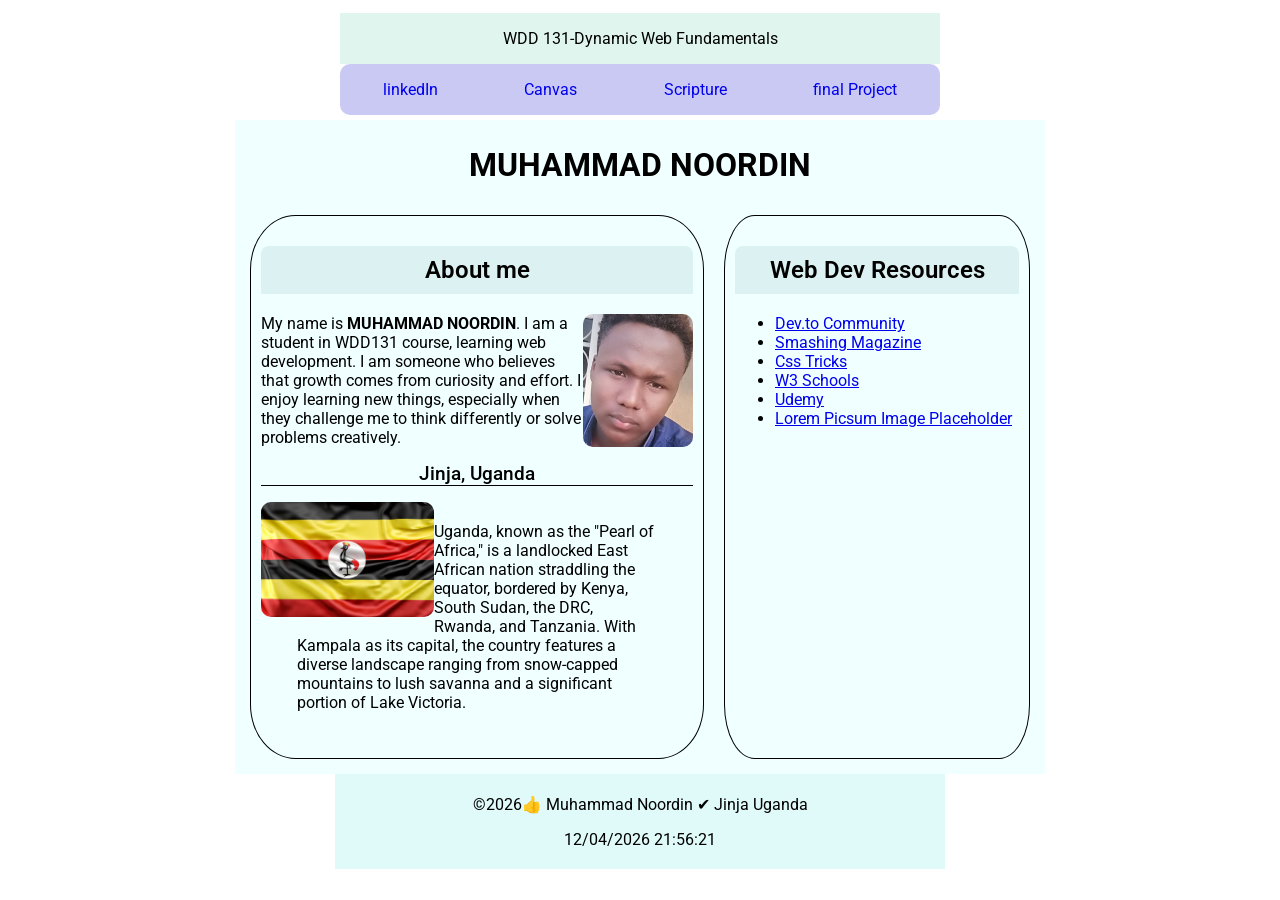
<file: index.html>
<!DOCTYPE html>
<html lang="en">
<head>
    <meta charset="UTF-8">
    <meta name="viewport" content="width=device-width, initial-scale=1.0">
    <meta name="description"
      content="welcome to my website. My name is Muhammad Noordin and I created website for the WDD131 Fundamentals course. The purpose of this website is to practice">
      <meta name="author" content="muhammad noordin">
    <link rel="stylesheet" href="styles/base.css">
    <link rel="stylesheet" href="styles/base-larger.css"> 
    <title>WDD 131-Dynamic Web Fundamentals-Muhammad Noordin</title>

        
    <link rel="preconnect" href="https://fonts.googleapis.com">
    <link rel="preconnect" href="https://fonts.gstatic.com" crossorigin>
    <link href="https://fonts.googleapis.com/css2?family=Roboto:ital,wght@0,100..900;1,100..900&display=swap" rel="stylesheet">
    <script src="scripts/getdates.js" defer></script>


</head>
<body>
    <header>
        <span id="course-title">WDD 131-Dynamic Web Fundamentals</span>

        <nav>
            <a href="https//www.linkedin.com/">linkedIn</a>
            <a href="https://byupw.instructure.com">Canvas</a>
            <a href="https://www.churchofjesuschrist.org/study/scriptures/bofm/1-ne/3?lang=eng&id=p7#p7">Scripture</a>
            <a href="#">final Project</a>
        </nav>
    </header>
    <main>
        <h1>MUHAMMAD NOORDIN</h1>
        <div class="cards">
            <section class="card">
                <h2>About me</h2>
                <img src="./images/profile.jpg" alt="profile photo">
                <p>My name is <span class="noor">MUHAMMAD NOORDIN</span>. I am a student in WDD131 course, learning web development.
                I am someone who believes that growth comes
                from curiosity and effort. I enjoy learning new things, especially when they challenge
                me to think differently or solve problems creatively.</p>
                <h3>Jinja, Uganda</h3>
                
                <div class="hero">
                    <img src="./images/flag-uganda.jpg" alt="flag-uganda">
                 
                    <p>Uganda, known as the "Pearl of Africa," is a landlocked East African nation straddling the equator, bordered by Kenya, South Sudan, the DRC, Rwanda, and Tanzania. With Kampala as its capital, the country features a diverse landscape ranging from snow-capped mountains to lush savanna and a significant portion of Lake Victoria. </p>   
                </div>
            </section>
            <section class="card">
                <h2>Web Dev Resources</h2>
                <ul>
                    <li><a href="https://dev.to">Dev.to Community</a></li>
                    <li><a href="https://smashingmagazine.com">Smashing Magazine</a></li>
                    <li><a href="https://css-tricks.com">Css Tricks</a></li>
                    <li><a href="https://w3schools.com">W3 Schools</a></li>
                    <li><a href="https://udemy.com">Udemy</a></li>
                    <li><a href="https://picsum.photos">Lorem Picsum Image Placeholder</a></li>
                </ul>
            </section>
        </div>
    </main>
    <footer>
        <p>©<span id="currentyear"></span>👍 Muhammad Noordin ✔ Jinja Uganda</p>
        <p id="lastModified"></p>
    </footer>
</body>
</html>
</file>
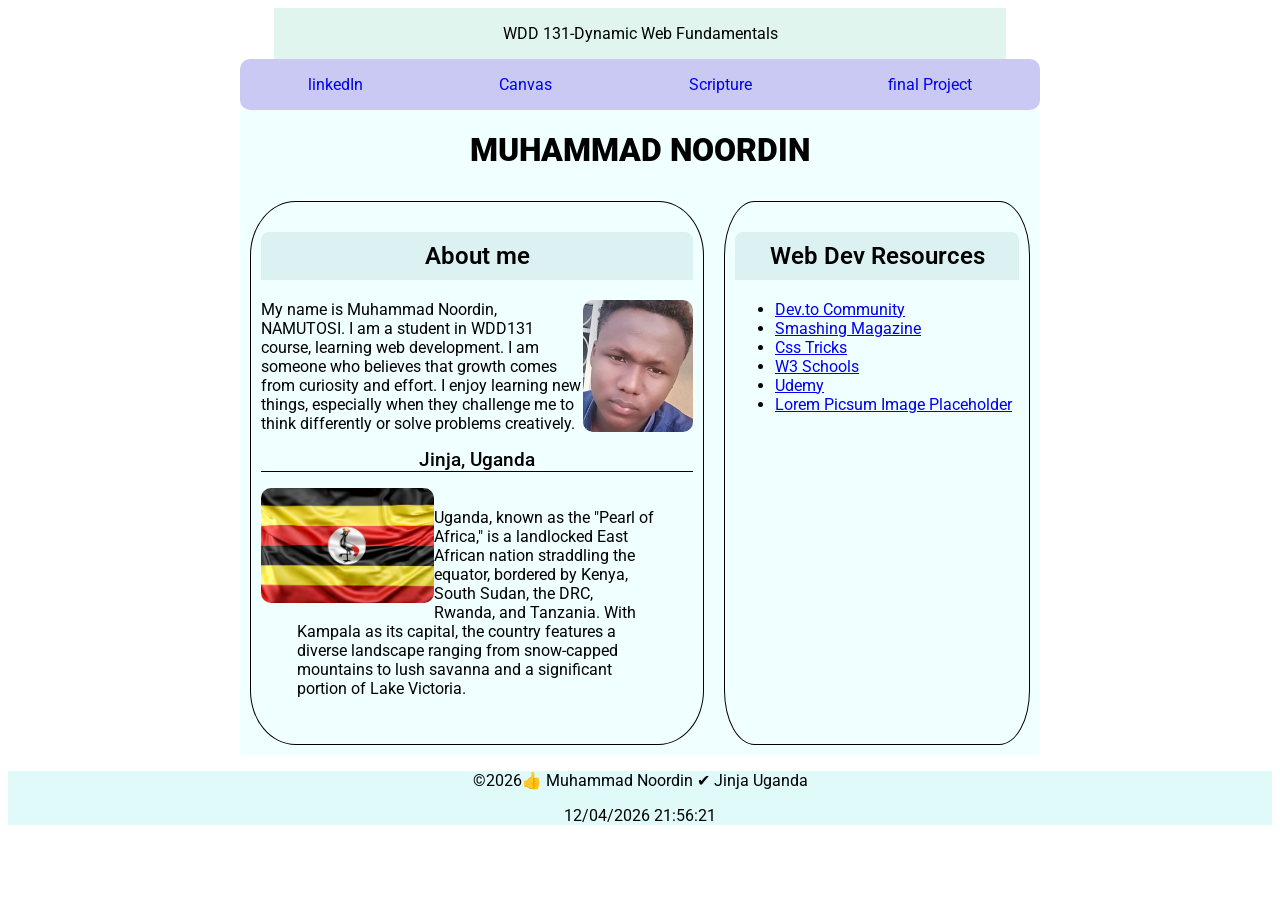
<file: week 1/index.html>
<!DOCTYPE html>
<html lang="en">
<head>
    <meta charset="UTF-8">
    <meta name="viewport" content="width=device-width, initial-scale=1.0">
    <meta name="description"
      content="welcome to my website. My name is Muhammad Noordin and I created website for the WDD131 Fundamentals course. The purpose of this website is to practice">
      <meta name="author" content="muhammad noordin">
    <link rel="stylesheet" href="styles/base.css"> 
    <title>WDD 131-Dynamic Web Fundamentals-Muhammad Noordin</title>

        
    <link rel="preconnect" href="https://fonts.googleapis.com">
    <link rel="preconnect" href="https://fonts.gstatic.com" crossorigin>
    <link href="https://fonts.googleapis.com/css2?family=Roboto:ital,wght@0,100..900;1,100..900&display=swap" rel="stylesheet">
    <script src="scripts/getdates.js" defer></script>


</head>
<body>
    <header>
        <span id="course-title">WDD 131-Dynamic Web Fundamentals</span>

        <nav>
            <a href="https//www.linkedin.com/">linkedIn</a>
            <a href="https://byupw.instructure.com">Canvas</a>
            <a href="https://www.churchofjesuschrist.org/study/scriptures/bofm/1-ne/3?lang=eng&id=p7#p7">Scripture</a>
            <a href="#">final Project</a>
        </nav>
    </header>
    <main>
        <h1>MUHAMMAD NOORDIN</h1>
        <div class="cards">
            <section class="card">
                <h2>About me</h2>
                <img src="./images/profile.jpg" alt="profile photo">
                <p>My name is Muhammad Noordin, NAMUTOSI. I am a student in WDD131 course, learning web development.
                I am someone who believes that growth comes
                from curiosity and effort. I enjoy learning new things, especially when they challenge
                me to think differently or solve problems creatively.</p>
                <h3>Jinja, Uganda</h3>
                
                <div class="hero">
                    <img src="./images/flag-uganda.jpg" alt="flag-uganda">
                 
                    <p>Uganda, known as the "Pearl of Africa," is a landlocked East African nation straddling the equator, bordered by Kenya, South Sudan, the DRC, Rwanda, and Tanzania. With Kampala as its capital, the country features a diverse landscape ranging from snow-capped mountains to lush savanna and a significant portion of Lake Victoria. </p>   
                </div>
            </section>
            <section class="card">
                <h2>Web Dev Resources</h2>
                <ul>
                    <li><a href="https://dev.to">Dev.to Community</a></li>
                    <li><a href="https://smashingmagazine.com">Smashing Magazine</a></li>
                    <li><a href="https://css-tricks.com">Css Tricks</a></li>
                    <li><a href="https://w3schools.com">W3 Schools</a></li>
                    <li><a href="https://udemy.com">Udemy</a></li>
                    <li><a href="https://picsum.photos">Lorem Picsum Image Placeholder</a></li>
                </ul>
            </section>
        </div>
    </main>
    <footer>
        <p>©<span id="currentyear"></span>👍 Muhammad Noordin ✔ Jinja Uganda</p>
        <p id="lastModified"></p>
    </footer>
</body>
</html>
</file>
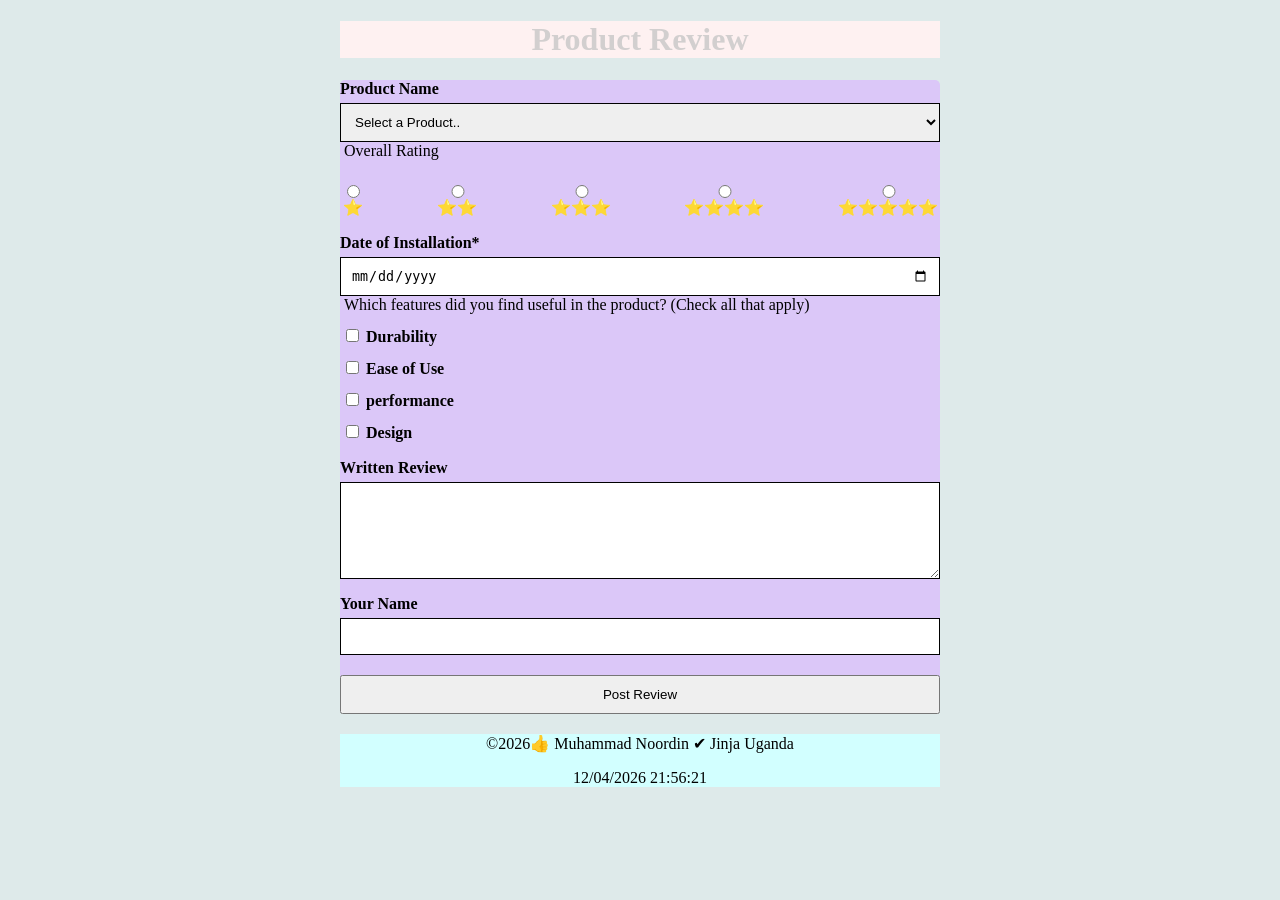
<file: form.html>
<!DOCTYPE html>
<html lang="en">
<head>
    <meta charset="UTF-8">
    <meta name="viewport" content="width=device-width, initial-scale=1.0">
    <meta name="author" content="Muhammad noordin">
    <meta name="description" content="This form website is the better study of the wdd131 course.">


    <link rel="stylesheet" href="styles/form.css">
    <link rel="stylesheet" href="styles/form-larger.css">

    <script src="scripts/form.js" defer></script>


    <title>Product Review form</title>
</head>
<body>
    <header>
        <h1>Product Review</h1>
    </header>
    <main>
        <div class="cham"> 
            <form method="get" action="review.html">
                <label for="product">Product Name</label>
                <select id="product" name="product" required>
                    <option value="" disabled selected>Select a Product..</option>
                </select>
                <fieldset>
                    <legend>
                        Overall Rating        
                    </legend>
                    <div class="muha">
                        <label for="star1">
                        <input type="radio" id="star1" name="rating" value="1" required>
                        ⭐</label>

                        <label for="star2">
                        <input type="radio" id="star2" name="rating" value="2" required>
                        ⭐⭐</label>

                        <label for="star3">
                        <input type="radio" id="star3" name="rating" value="3" required>
                        ⭐⭐⭐</label>

                        <label for="star4">
                        <input type="radio" id="star4" name="rating" value="4" required>
                        ⭐⭐⭐⭐</label>

                        <label for="star5">
                        <input type="radio" id="star5" name="rating" value="5" required>
                        ⭐⭐⭐⭐⭐</label>
                    </div>        
                </fieldset>
                <label for="installDate">Date of Installation*</label>
                <input type="date" id="installDate" name="installDate" required>
                
                <fieldset>
                    <legend>
                        Which features did you find useful in the product?
                        (Check all that apply)
                    </legend>
                    <label for="durability"><input type="checkbox" id="durability" name="features" value="Durability">
                    Durability</label>

                    <label for="ease"><input type="checkbox" id="ease" name="features" value="Ease of Use">
                    Ease of Use</label>
 
                    <label for="performance"><input type="checkbox" id="performance" name="features" value="Performance">
                    performance</label>

                    <label for="design"><input type="checkbox" id="design" name="features" value="Design">
                    Design</label>

                </fieldset>

                <label for="review">Written Review</label>
                <textarea id="review" name="review" rows="5"></textarea>

                <label for="username">Your Name</label>
                <input type="text" id="username" name="username">

                <input type="submit" value="Post Review">

            </form>
        </div>    
    </main>
    <footer>
        <p>©<span id="currentyear"></span>👍 Muhammad Noordin ✔ Jinja Uganda</p>
        <p id="lastModified"></p>
    </footer>
</body>
</html>
</file>
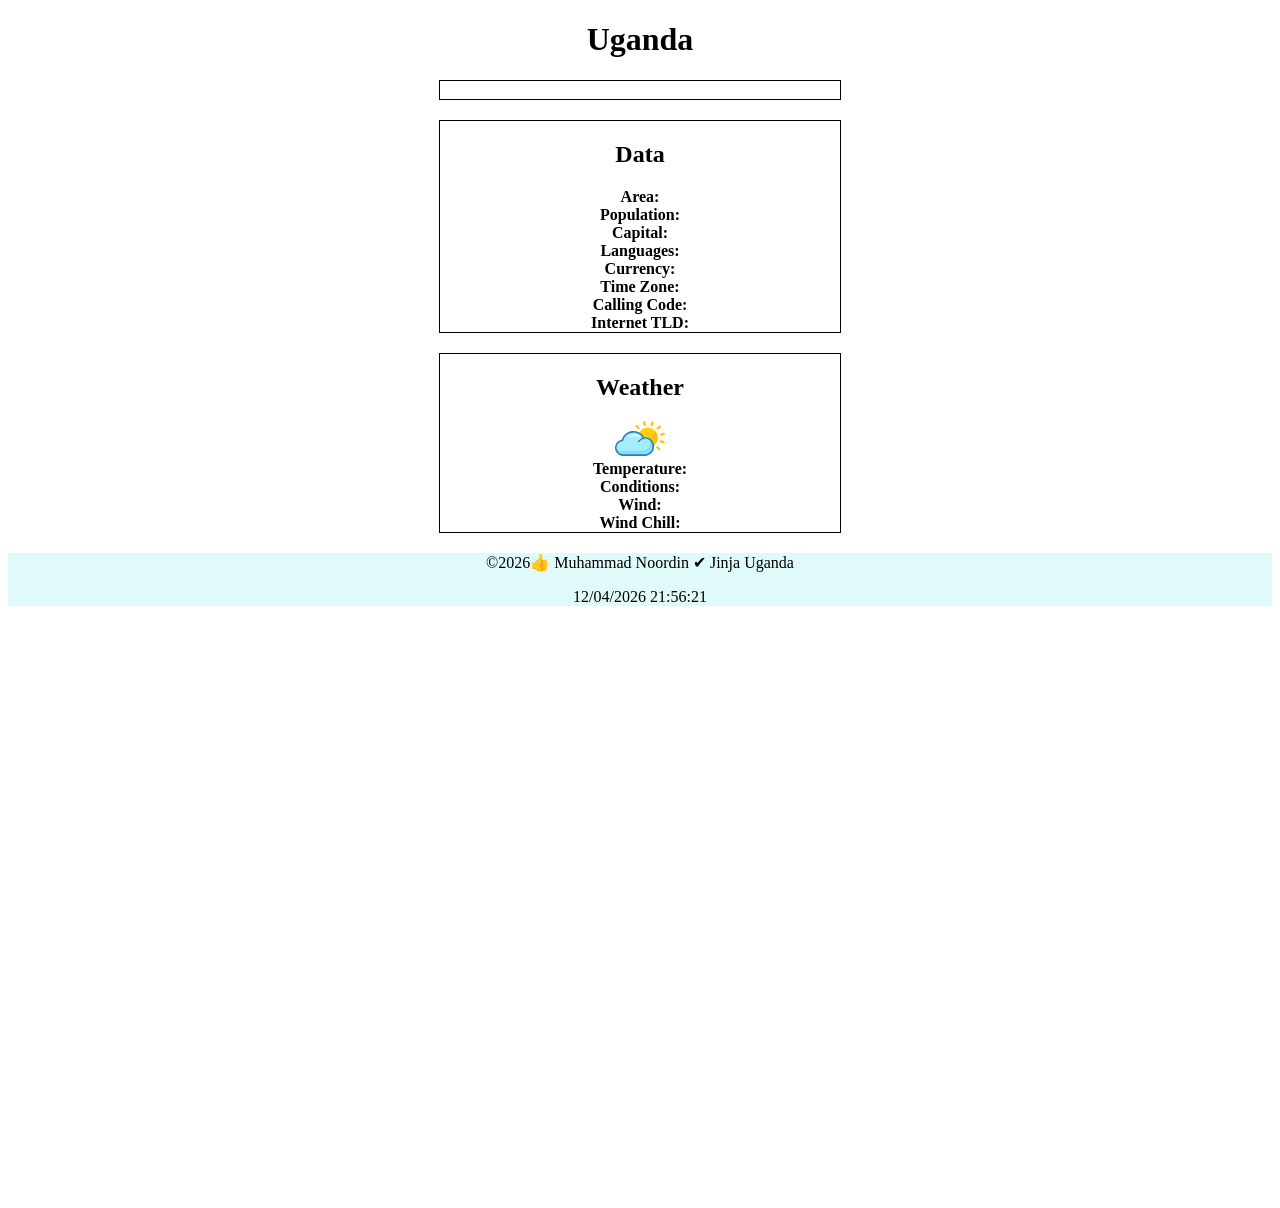
<file: place.html>
<!DOCTYPE html>
<html lang="en">
<head>
    <meta charset="UTF-8">
    <meta name="viewport" content="width=device-width, initial-scale=1.0">
    <title>Country page</title>
    <meta name="description"
      content="welcome to my website. My name is Muhammad Noordin and I created website for the WDD131 Fundamentals course. The purpose of this website is to practice">
    <meta name="author" content="muhammad noordin">

    <link rel="stylesheet" href="styles/place.css">
    <link rel="stylesheet" href="styles/place-larger.css">

    <script src="scripts/place.js" defer></script>

    <link rel="preconnect" href="https://fonts.googleapis.com">
    <link rel="preconnect" href="https://fonts.gstatic.com" crossorigin>
    <link href="https://fonts.googleapis.com/css2?family=Oswald:wght@200..700&family=Roboto:ital,wght@0,100..900;1,100..900&display=swap" rel="stylesheet">

</head>
<body>
    <header>
        <h1>Uganda</h1>
    </header>
    <main>
        <section class="hero">    
            <picture>
                <source srcset="images/joshua-unsplash.webp" media="(min-width :600px)">
                <img src="images/laura-college.webp" alt="Beautiful uganda">
            </picture>
        </section>    
        <div class="sector">
            <section class="sec">
                <h2>Data</h2>
                <span class="label">Area:</span>
                <span class="label">Population:</span>
                <span class="label">Capital:</span>
                <span class="label">Languages:</span>
                <span class="label">Currency:</span>
                <span class="label">Time Zone:</span>
                <span class="label">Calling Code:</span>
                <span class="label">Internet TLD:</span>

            </section>
            <section class="sect">
                <h2>Weather</h2>
                <img src="images/weather-icon.svg" alt="uganda icon">

                <span class="label">Temperature:</span>
                <span class="label">Conditions:</span>
                <span class="label">Wind:</span>
                <span class="label">Wind Chill:</span>
                    
            </section>
        </div>
    </main>
    <footer>
        <p>©<span id="currentyear"></span>👍 Muhammad Noordin ✔ Jinja Uganda</p>
        <p id="lastModified"></p>
    </footer>
</body>
</html>
</file>
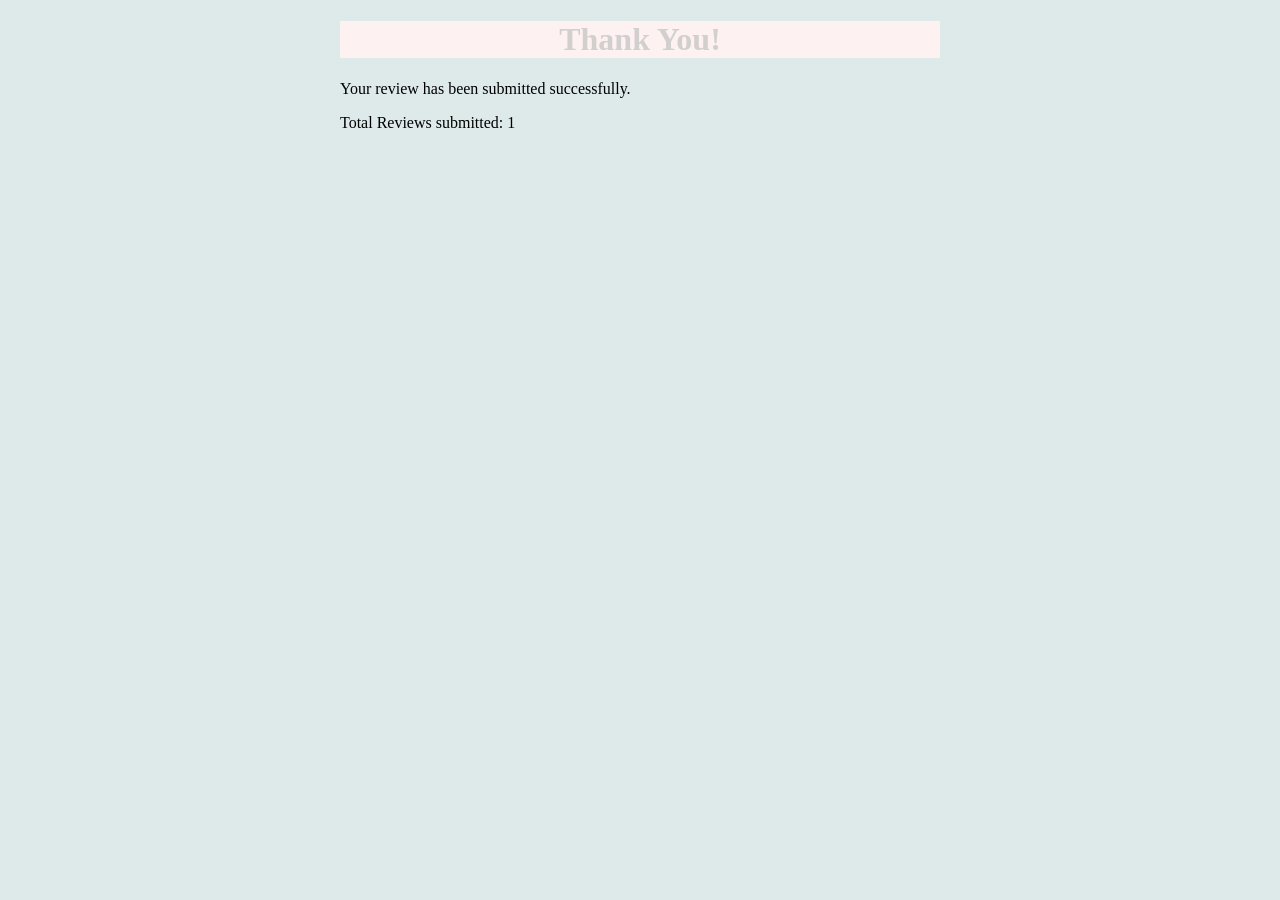
<file: review.html>
<!DOCTYPE html>
<html lang="en">
<head>
    <meta charset="UTF-8">
    <meta name="viewport" content="width=device-width, initial-scale=1.0">
    <meta name="author" content="Muhammad Noordin">
    <meta name="description" content="Reporting number of viewers and submits from the product form ">


    <title>Product Review </title>

    <link rel="stylesheet" href="styles/form.css">
    <script src="scripts/review.js" defer></script>

</head>
<body>
    <header>
        <h1>Thank You!</h1>
    </header>
    <main>
        <p>Your review has been submitted successfully.</p>
        <p>Total Reviews submitted: <span id="reviewCount"></span></p>
    </main>
    
</body>
</html>
</file>
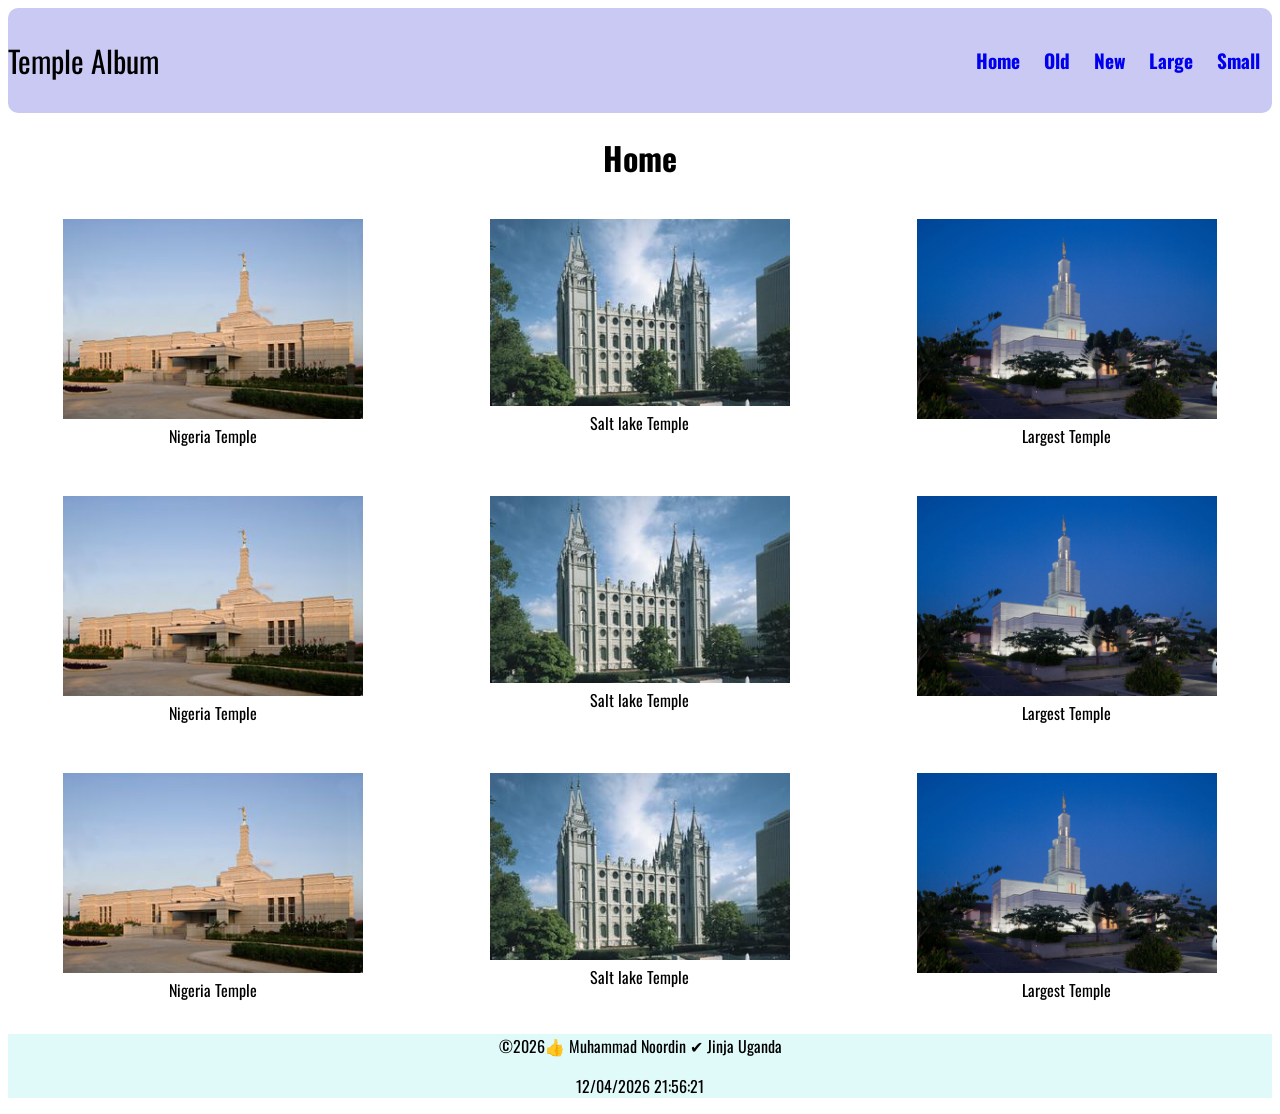
<file: temples.html>
<!DOCTYPE html>
<html lang="en">
<head>
    <meta charset="UTF-8">
    <meta name="viewport" content="width=device-width, initial-scale=1.0">
    <title>WDD 131 Muhammad Noordin</title>
    <meta name="description"
      content="welcome to my website. My name is Muhammad Noordin and I created website for the WDD131 Fundamentals course. The purpose of this website is to practice">
    <meta name="author" content="muhammad noordin">
    <link rel="stylesheet" href="styles/temples.css">
    <link rel="stylesheet" href="styles/temples-large.css">

    <script src="scripts/temples.js" defer></script>
    
    <link rel="preconnect" href="https://fonts.googleapis.com">
    <link rel="preconnect" href="https://fonts.gstatic.com" crossorigin>
    <link href="https://fonts.googleapis.com/css2?family=Oswald:wght@200..700&family=Roboto:ital,wght@0,100..900;1,100..900&display=swap" rel="stylesheet">

</head>
<body>
    <header>
        <p>Temple Album</p>
        <button id="menu"></button>
        <nav>
            <ul class="navi">
                <li><a href="#">Home</a></li>
                <li><a href="#">Old</a></li>
                <li><a href="#">New</a></li>
                <li><a href="#">Large</a></li>
                <li><a href="#">Small</a></li>
            </ul>
        </nav>
    </header>

    <main>
        <h1>Home</h1>
        <div class="pics">
            <figure>
                <img src="images/aba-nigeria-temple.jpeg" alt="temple-nigeria">
                <figcaption>Nigeria Temple </figcaption>
            </figure>
            <figure>
                <img src="images/salt-lake-temple.jpg" alt="salt-lake-temple">
                <figcaption>Salt lake Temple </figcaption>
            </figure>
            <figure>
                <img src="images/temple-large.jpg" alt="temple-large">
                <figcaption>Largest Temple </figcaption>
            </figure>
            <figure>
                <img src="images/aba-nigeria-temple.jpeg" alt="temple-nigeria">
                <figcaption>Nigeria Temple </figcaption>
            </figure>
            <figure>
                <img src="images/salt-lake-temple.jpg" alt="salt-lake-temple">
                <figcaption>Salt lake Temple </figcaption>
            </figure>
            <figure>
                <img src="images/temple-large.jpg" alt="temple-large">
                <figcaption>Largest Temple </figcaption>
            </figure>
            <figure>
                <img src="images/aba-nigeria-temple.jpeg" alt="temple-nigeria">
                <figcaption>Nigeria Temple </figcaption>
            </figure>
            <figure>
                <img src="images/salt-lake-temple.jpg" alt="salt-lake-temple">
                <figcaption>Salt lake Temple </figcaption>
            </figure>
            <figure>
                <img src="images/temple-large.jpg" alt="temple-large">
                <figcaption>Largest Temple </figcaption>
            </figure>
        </div>

    </main>

    <footer>
        <p>©<span id="currentyear"></span>👍 Muhammad Noordin ✔ Jinja Uganda</p>
        <p id="lastModified"></p>
    </footer>
    
</body>
</html>
</file>
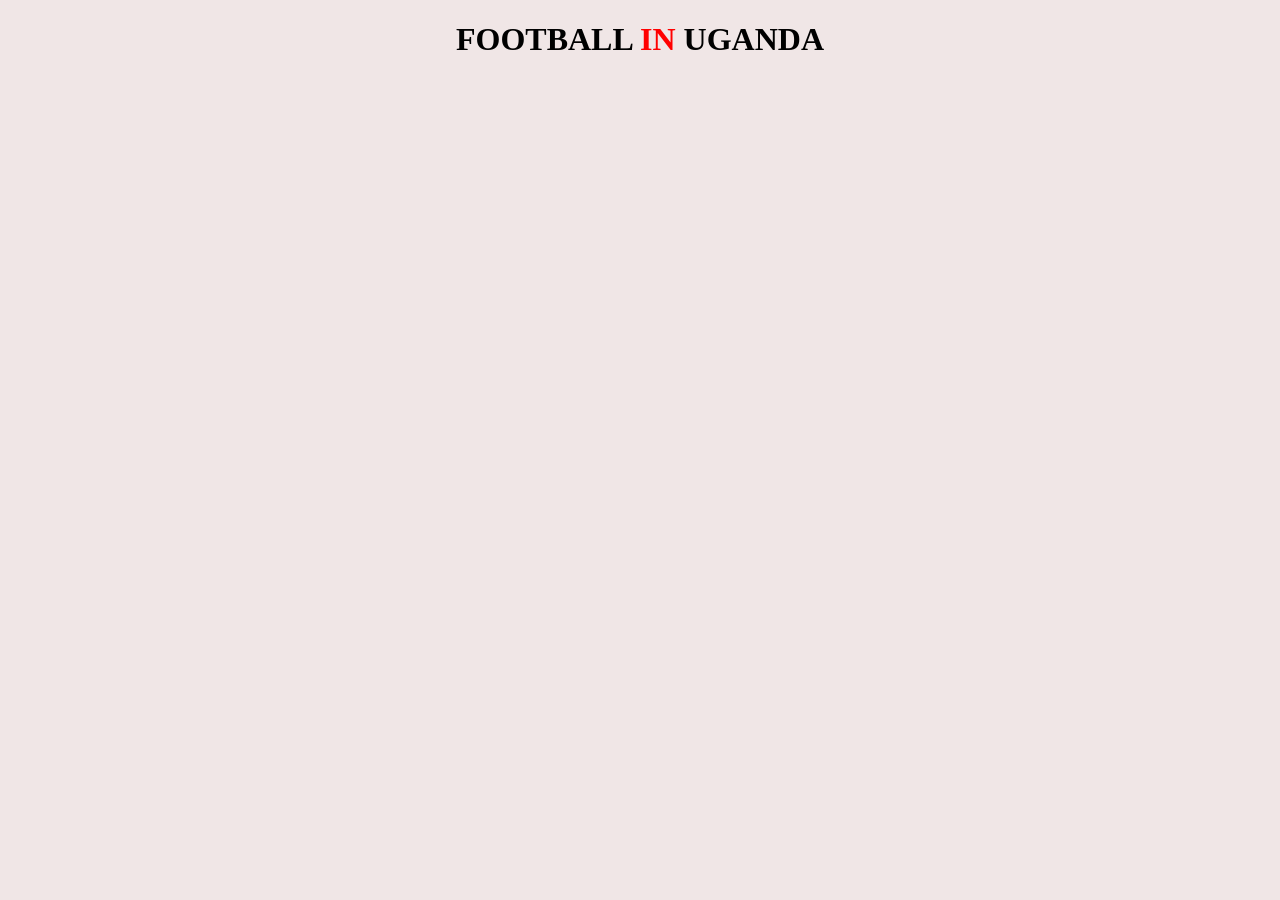
<file: project/siteplan.html>
<!DOCTYPE html>
<html lang="en">
<head>
    <meta charset="UTF-8">
    <meta name="viewport" content="width=device-width, initial-scale=1.0">
    <meta name="description"
      content="This website will provide information about football in Uganda,major competitions and the impact of football on communities.">
    <meta name="author" content="MUHAMMAD NOORDIN">
    <link rel="stylesheet" href="styles/siteplan.css">

    <title>Football in the Uganda</title>
</head>
<body>
    <header>
        <h1>FOOTBALL <span id="fatu">IN</span> UGANDA</h1>
    </header>
   <main>
   </main> 
</body>
</html>
</file>
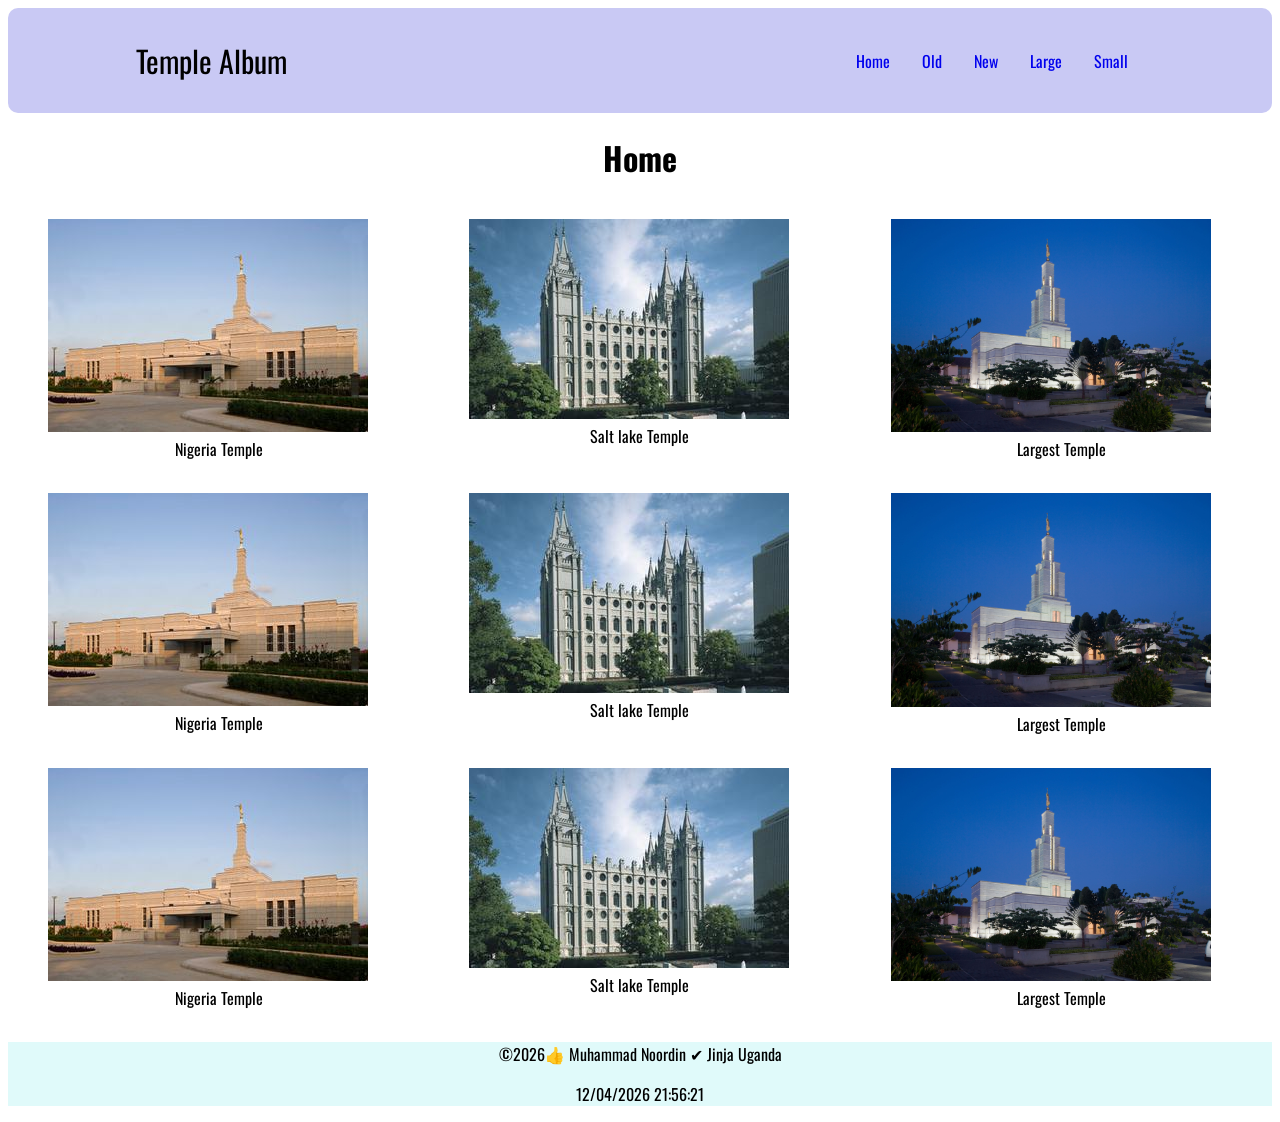
<file: week 2/temples.html>
<!DOCTYPE html>
<html lang="en">
<head>
    <meta charset="UTF-8">
    <meta name="viewport" content="width=device-width, initial-scale=1.0">
    <title>WDD 131 Muhammad Noordin</title>
    <meta name="description"
      content="welcome to my website. My name is Muhammad Noordin and I created website for the WDD131 Fundamentals course. The purpose of this website is to practice">
      <meta name="author" content="muhammad noordin">
    <link rel="stylesheet" href="styles/temples.css">
    <script src="scripts/temples.js" defer></script>
    
    <link rel="preconnect" href="https://fonts.googleapis.com">
    <link rel="preconnect" href="https://fonts.gstatic.com" crossorigin>
    <link href="https://fonts.googleapis.com/css2?family=Oswald:wght@200..700&family=Roboto:ital,wght@0,100..900;1,100..900&display=swap" rel="stylesheet">

</head>
<body>
    <header>
        <p>Temple Album</p>
        <a id="menu" href="#"></a>
        <Nav>
            <ul class="navi">
                <a href="#">Home</a>
                <a href="#">Old</a>
                <a href="#">New</a>
                <a href="#">Large</a>
                <a href="#">Small</a>
            </ul>
        </Nav>
    </header>

    <main>
        <h1>Home</h1>
        <div class="pics">
            <figure>
                <img src="images/aba-nigeria-temple.jpeg" alt="temple-nigeria">
                <figcaption>Nigeria Temple </figcaption>
            </figure>
            <figure>
                <img src="images/salt-lake-temple.jpg" alt="salt-lake-temple">
                <figcaption>Salt lake Temple </figcaption>
            </figure>
            <figure>
                <img src="images/temple-large.jpeg" alt="temple-large" width="320px">
                <figcaption>Largest Temple </figcaption>
            </figure>
            <figure>
                <img src="images/aba-nigeria-temple.jpeg" alt="temple-nigeria">
                <figcaption>Nigeria Temple </figcaption>
            </figure>
            <figure>
                <img src="images/salt-lake-temple.jpg" alt="salt-lake-temple">
                <figcaption>Salt lake Temple </figcaption>
            </figure>
            <figure>
                <img src="images/temple-large.jpeg" alt="temple-large" width="320px">
                <figcaption>Largest Temple </figcaption>
            </figure>
            <figure>
                <img src="images/aba-nigeria-temple.jpeg" alt="temple-nigeria">
                <figcaption>Nigeria Temple </figcaption>
            </figure>
            <figure>
                <img src="images/salt-lake-temple.jpg" alt="salt-lake-temple">
                <figcaption>Salt lake Temple </figcaption>
            </figure>
            <figure>
                <img src="images/temple-large.jpeg" alt="temple-large" width="320px">
                <figcaption>Largest Temple </figcaption>
            </figure>
        </div>

    </main>

    <footer>
        <p>©<span id="currentyear"></span>👍 Muhammad Noordin ✔ Jinja Uganda</p>
        <p id="lastModified"></p>
    </footer>
    
</body>
</html>
</file>
<file: styles/base.css>
#course-title {
    display: block;
    text-align: center;
    padding: 1rem;
    background-color: rgb(223, 245, 238);
    max-width: 700px;
    margin: 0 auto;
}
header, main, footer{
    max-width: 600px;
    margin: 0 auto;
    padding: .3rem;
}
body {
    font-family: "Roboto", sans-serif;
    font-weight: 400;
}
main {
    width: 100%;
    display: grid;
    grid-template-columns: 1fr;
}
header {
    width: 100%;
    text-align: center;
}
nav {
    background-color: rgb(201, 201, 244);
    max-width: 800px;
    margin: 0 auto;
    display: flex;
    justify-content: space-around;
    align-items: center;
    border-radius: 10px;

}
nav a {
    
    padding: 1rem;
    text-decoration: none;
}
nav ul {
    display: flex;
    justify-content: center;
}
nav a:hover{
    border: 1px solid #f7f7f7;
}
main{
    max-width: 800px;
    margin: 0 auto;
    align-content: center;
    background-color: azure;
}

main h1{
    text-align: center;
    font-weight: 700;
}
.card img {
    width: 110px;
    border-radius: 10px;
    float: right;

}
.hero img {
    width: 40%;
    border-radius: 10px;
    float: left;
}
.hero p {
    padding: 20px;
    margin: 1rem;
}

.card {
    border: 1px solid;
    border-radius: 10%;
    padding: 10px;
    margin: 10px;
}

.card h2 {
    background-color: rgb(220, 241, 241);
    padding: 10px;
    border-radius: 8px 8px 0 0;
    text-align: center;
    font-weight: 600;
}

.card h3 {
    text-align: center;
    display: block;
    margin-top: 15px;
    border-bottom: 1px solid #000;
    text-align: center;
    width: 27rem;
    margin: 0 auto;
    font-weight: 500;
    
    
}

.cards {
    grid-template-columns: 2fr 1fr;
}

.noor{
    font-weight: bold;
}

footer{
    width: 100%;
    text-align: center;
    background-color: rgb(224, 250, 250);
}
</file>
<file: styles/base-larger.css>
@media screen and (min-width: 34em){
    .cards{
        display: grid;
        grid-template-columns: 1fr 1fr;
    }
}
</file>
<file: week 1/styles/base.css>
#course-title {
    display: block;
    text-align: center;
    padding: 1rem;
    background-color: rgb(223, 245, 238);
    max-width: 700px;
    margin: 0 auto;
}
body {
    font-family: "Roboto", sans-serif;
    font-weight: 400;
}
main {
    display: grid;
    grid-template-columns: 1fr;
}
header {
    text-align: center;
}
nav {
    background-color: rgb(201, 201, 244);
    max-width: 800px;
    margin: 0 auto;
    display: flex;
    justify-content: space-around;
    align-items: center;
    border-radius: 10px;

}
nav a {
    
    padding: 1rem;
    text-decoration: none;
}
nav ul {
    display: flex;
    justify-content: center;
}
nav a:hover{
    border: 1px solid #f7f7f7;
}
main{
    max-width: 800px;
    margin: 0 auto;
    align-content: center;
    background-color: azure;
}

main h1{
    display: block;
    text-align: center;
    font-weight: 900;
}
.card img {
    width: 110px;
    border-radius: 10px;
    float: right;

}
.hero img {
    width: 40%;
    border-radius: 10px;
    float: left;
}
.hero p {
    padding: 20px;
    margin: 1rem;
}
.card {
    border: 1px solid;
    border-radius: 10%;
    padding: 10px;
    margin: 10px;
}
.card h2 {
    background-color: rgb(220, 241, 241);
    padding: 10px;
    border-radius: 8px 8px 0 0;
    text-align: center;
    font-weight: 600;
}
.card h3 {
    text-align: center;
    display: block;
    margin-top: 15px;
    border-bottom: 1px solid #000;
    text-align: center;
    width: 27rem;
    margin: 0 auto;
    font-weight: 500;
    
    
}
.cards {
    display: grid;
    grid-template-columns: 1fr 1fr;
}
footer{
    text-align: center;
    background-color: rgb(224, 250, 250);
}
</file>
<file: styles/form.css>
body{
    background-color: rgb(222, 234, 234);
    margin: 0;
    max-width: 600px;
    margin: 20px auto;
}
header{
    background-color: rgb(254, 241, 241);
    color: rgb(210, 207, 207);
    text-align: center;
}
main{
    max-width: 800px;
    margin: 20px auto;

}
form{
    background-color: #e8e2e8;
    border-radius: 5px;
}
label{
    display: block;
    font-weight: bold;
    margin-top: 12px;
    margin-bottom: 5px;
}
input[type="text"],input[type="date"],select,textarea{
    width: 100%;
    padding: 10px;
    border: 1px solid;
    box-sizing: border-box;
}
.muha{
    display: flex;
    justify-content: space-between;
    text-align: center;
    margin-top: 10px;
}   
.muha label{
    display: flex;
    flex-direction: column;
}
fieldset{
    border: none;
    padding: 0;
}
input[type="submit"]{
    width: 100%;
    padding: 10px;
    margin-top: 20px;
    cursor: pointer;
}
input[type="submit"]:hover{
    background-color: rgb(222, 193, 193);
}

footer{
    text-align: center;
    background-color: rgb(210, 255, 255);
}
</file>
<file: styles/form-larger.css>
@media screen and (min-width: 32em){
form{
    background-color: #c8ddea;
    border-radius: 5px;
}    
}

@media screen and (min-width: 64em){
form{
    background-color: #dbc7f8;
    border-radius: 5px;
}
label{
    display: block;
    font-weight: bold;
    margin-top: 12px;
    margin-bottom: 5px;
}
input[type="text"],input[type="date"],select,textarea{
    width: 100%;
    padding: 10px;
    border: 1px solid;
    box-sizing: border-box;
}
.muha{
    display: flex;
    justify-content: space-between;
    text-align: center;
    margin-top: 10px;
}   
.muha label{
    display: flex;
    flex-direction: column;
}
fieldset{
    border: none;
    padding: 0;
}
input[type="submit"]{
    width: 100%;
    padding: 10px;
    margin-top: 20px;
    cursor: pointer;
}
input[type="submit"]:hover{
    background-color: #b7b7f4;
}
}
</file>
<file: styles/place.css>
:root{
    --primary-color: black;
    --secondary-color:  rgb(224, 250, 250);
}

body{
    text-align: center;
}    
section{
    border: 1px solid;
    width: 400px;
    margin:20px auto;
    justify-content: center;


}
.label{
    display: block;
    margin: auto;
    font-weight: bold;

}
img{
    width: 400px;
}
.sect img{
    width: 50px;
}

footer{
    width: 100%;
    text-align: center;
    background-color:rgb(224, 250, 250);
}
</file>
<file: styles/place-larger.css>
@media screen and (max-width: 600px){
    
    body{
        background-color: rgb(168, 168, 168);
    }
    main {
        position: relative ;
    }

    .hero{
        position: relative ;
    }
    .hero img{
        display: block;
        width: 100%;
    }
    .sec{
        position: absolute;
        width: 35%;
        top: 20px;
    }

    .sect{
        position: absolute;
        width: 30%;
        bottom: 10px;
        right: 20px;
        color: rgb(211, 255, 255);
        
    }

    .sect h2::after{
        content: "☁";
    }

    h2{
    color: black;
    background-color:  rgb(224, 250, 250);
    }

}
</file>
<file: styles/temples.css>
body{
    font-family: "Oswald", sans-serif;
}

header {
    background-color: rgb(201, 201, 244);
    display: grid;

    justify-content: space-around;
    align-items: center;
    border-radius: 10px;

}

header p{
    font-size:30px;
}

#menu {
    font-size: 1.5rem;
    font-weight: 700;
    text-decoration: none;
    border: none;
    

}

#menu::before{
    content: "≡";
}
#menu.open::before{
    content: "X";
}

img {
    width: 300px;
}

.navi{
    display: flex;
    flex-direction: column;

}
.navi a { 
    display: none; 
    padding: 0.75rem;
    text-align: center;
    text-decoration: none;
    font-weight: 700;
    transition: 0.5s;
    font-size: larger;
}
.open a{
    display: block;
}
nav ul{
    list-style: none;
    display: flex;
    flex-direction: column;
}

.navi a:hover, .navi a:active{
    color: rgb(244, 246, 248);
    background-color: black;
}

h1{
    text-align: center;
    font-weight: 700;
}

.pics{
    display: grid;
    grid-template-columns: 1fr;
    gap: 1rem;
    text-align: center;
    width: 100%;
    height: auto;
}

figcaption{
    text-align: center;
}


footer{
    text-align: center;
    background-color: rgb(224, 250, 250);
}
</file>
<file: styles/temples-large.css>
@media screen and (min-width: 32em){
    #menu{
        display: none;
    }
    header{
        display: flex;
        align-items: center;
        justify-content: space-between;
    }
    .navi{
        justify-content: center;
        flex-direction: row;
    }
    .navi a {
        display: block;
    }
    .pics{
        grid-template-columns: repeat(2,1fr);
    }
}

@media screen and (min-width: 32em){

    .pics{
        grid-template-columns: repeat(3,1fr);
    }
}
</file>
<file: project/styles/siteplan.css>
body{
    background-color: rgb(240, 230, 230);
}
header ,main{
    text-align: center;
}
#fatu {
    color: red;
}
</file>
<file: week 2/styles/temples.css>
body{
    font-family: "Oswald", sans-serif;

}

header {
    background-color: rgb(201, 201, 244);
    margin: 0 auto;
    display: flex;
    justify-content: space-around;
    align-items: center;
    border-radius: 10px;

}
header p{
    font-size:30px;
}

nav a {
    
    padding: 1rem;
    text-decoration: none;
}
.navi {
    display: flex;
    justify-content: center;
}    
h1{
    text-align: center;
    font-weight: 700;
}
.pics{
    display: grid;
    grid-template-columns: 2fr 2fr 2fr;
}
figcaption{
    text-align: center;
}

footer{
    text-align: center;
    background-color: rgb(224, 250, 250);
}
</file>
